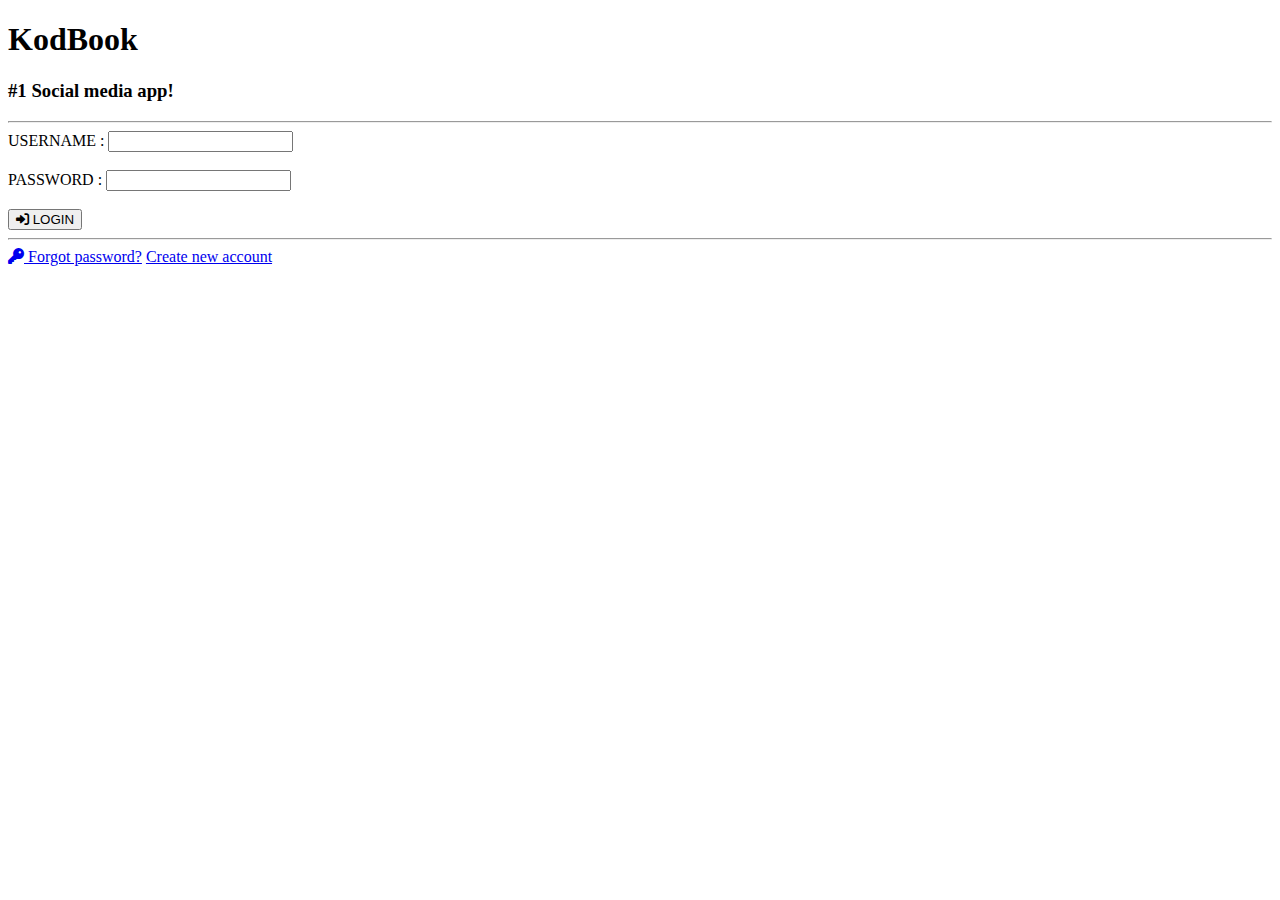
<file: com.kodbook/src/main/resources/templates/index.html>
<!DOCTYPE html>
<html>
	<head>
		<meta charset="UTF-8">
		<title>KodBook</title>
		<link rel="stylesheet" type="text/css" th:href="@{/styles.css}"/>
		<link rel="stylesheet" href="https://cdnjs.cloudflare.com/ajax/libs/font-awesome/6.0.0-beta3/css/all.min.css">

	</head>
	<body class="login-page">
		<div class="container">
			<h1>KodBook</h1>
			<h3>#1 Social media app!</h3>
			<hr>
			<form action="/login" method="post">
				<label>USERNAME : </label>
				<input type="text" name="username"/>
				<br><br>

				<label>PASSWORD : </label>
				<input type="password" name="password"/>
				<br><br>

				<button type="submit"><i class="fas fa-sign-in-alt"></i> LOGIN</button>
				<hr>
				<a href="/openResetPassword"><i class="fas fa-key"></i> Forgot password?</a>
				<a href="/openSignUp">Create new account</a>
			</form>
		</div>
	</body>
</html>
</file>
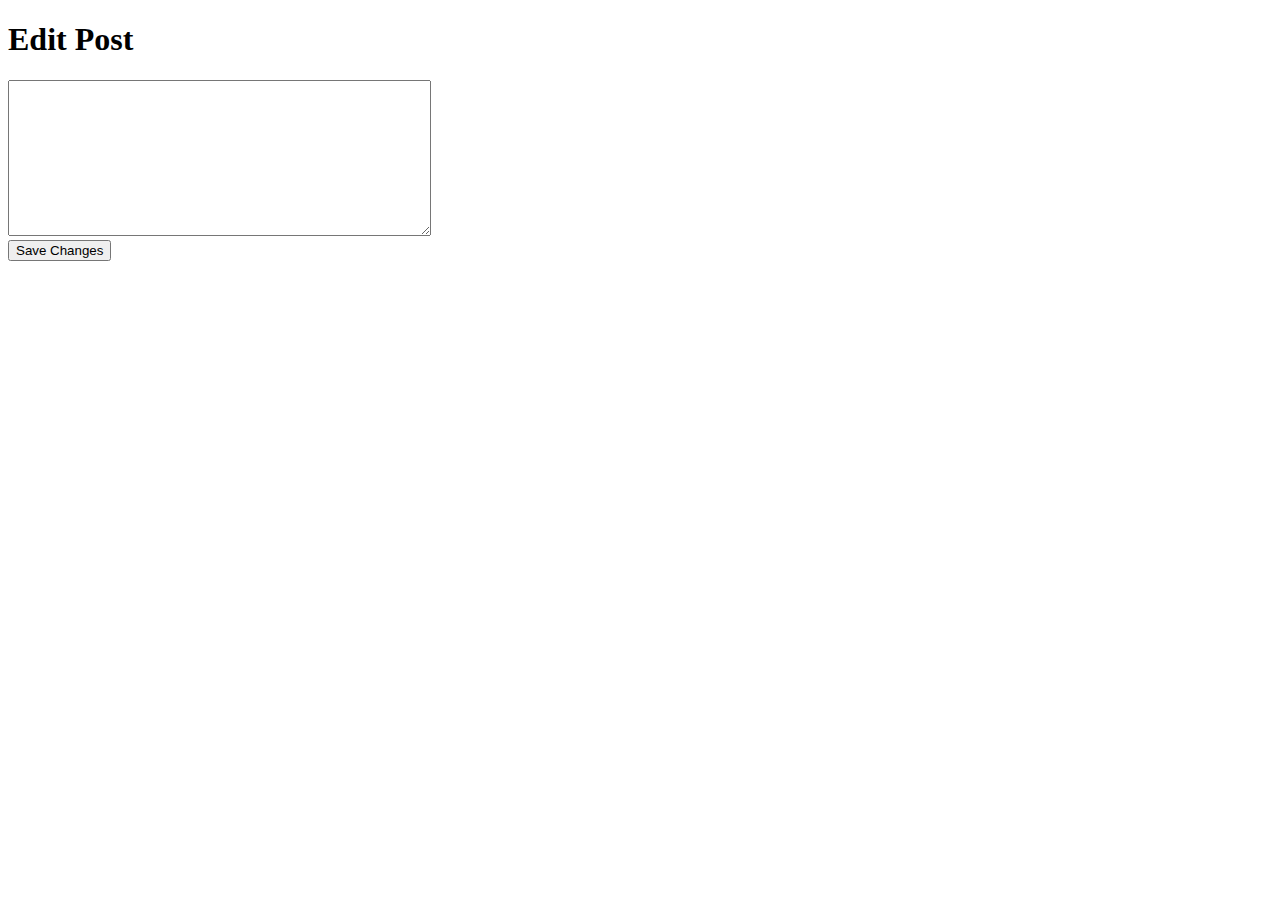
<file: com.kodbook/src/main/resources/templates/editPost.html>
<!DOCTYPE html>
<html xmlns:th="http://www.thymeleaf.org">
<head>
    <meta charset="UTF-8">
    <title>Edit Post</title>
    <link rel="stylesheet" th:href="@{/styles.css}">
</head>
<body>
    <h1>Edit Post</h1>
    <form th:action="@{/posts/{id}/edit(id=${post.id})}" th:object="${post}" method="post">
        <textarea th:field="*{content}" rows="10" cols="50"></textarea>
        <br>
        <button type="submit">Save Changes</button>
    </form>
</body>
</html>
</file>
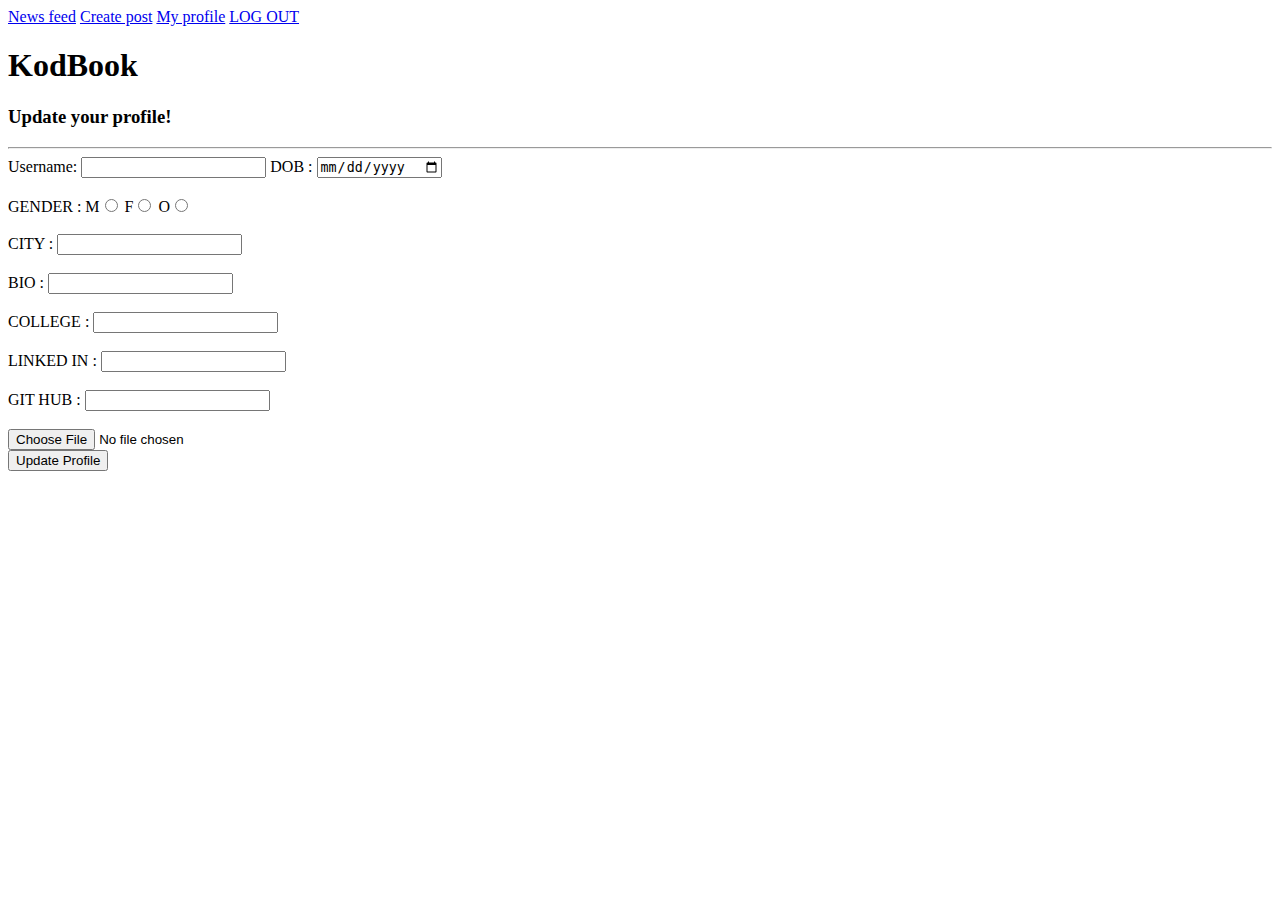
<file: com.kodbook/src/main/resources/templates/editProfile.html>
<!DOCTYPE html>
<html>
	<head>
		<meta charset="UTF-8">
		<title>KodBook Sign up</title>
		<link rel="stylesheet" type="text/css" th:href="@{/styles.css}">
	</head>
	<body>
		<!-- Navigation bar -->
	    <nav>
	        <span th:text="${session.username}"></span>
	        <a href="/goHome"><i class="fas fa-home"></i> News feed</a>
	        <a href="/openCreatePost"><i class="fas fa-plus-circle"></i> Create post</a>
	        <a href="/openMyProfile"><i class="fas fa-user-circle"></i> My profile</a>
	        <a href="/logout"><i class="fas fa-sign-out-alt"></i> LOG OUT</a>
	    </nav>	    
		<h1>KodBook</h1>
		<h3>Update your profile!</h3>
		<hr>
		<form action="/updateProfile" method="post">
            <label for="username">Username:</label>
            <input type="text" id="username" name="username" required>
		<form action="/updateProfile" method="post" enctype="multipart/form-data">		
			<label>DOB : </label>
			<input type = "date" name = "dob">
			<br><br>	
			<label>GENDER : </label>
			<label>M</label><input type = "radio" name = "gender" value = "M">
			<label>F</label><input type = "radio" name = "gender" value = "F">
			<label>O</label><input type = "radio" name = "gender" value = "O">
			<br><br>
			<label>CITY : </label>
			<input type = "text" name = "city">
			<br><br>
			<label>BIO : </label>
			<input type = "text" name = "bio">
			<br><br>
			<label>COLLEGE : </label>
			<input type = "text" name = "college">
			<br><br>
			<label>LINKED IN : </label>
			<input type = "text" name = "linkedIn">
			<br><br>
			<label>GIT HUB : </label>
			<input type = "text" name = "gitHub">
			<br><br>
			<input type="file" name="profilePic" accept="image/*" />
			<br>
			<input type="submit" value = "Update Profile">
			
			
		</form>
	</body>
</html>
</file>
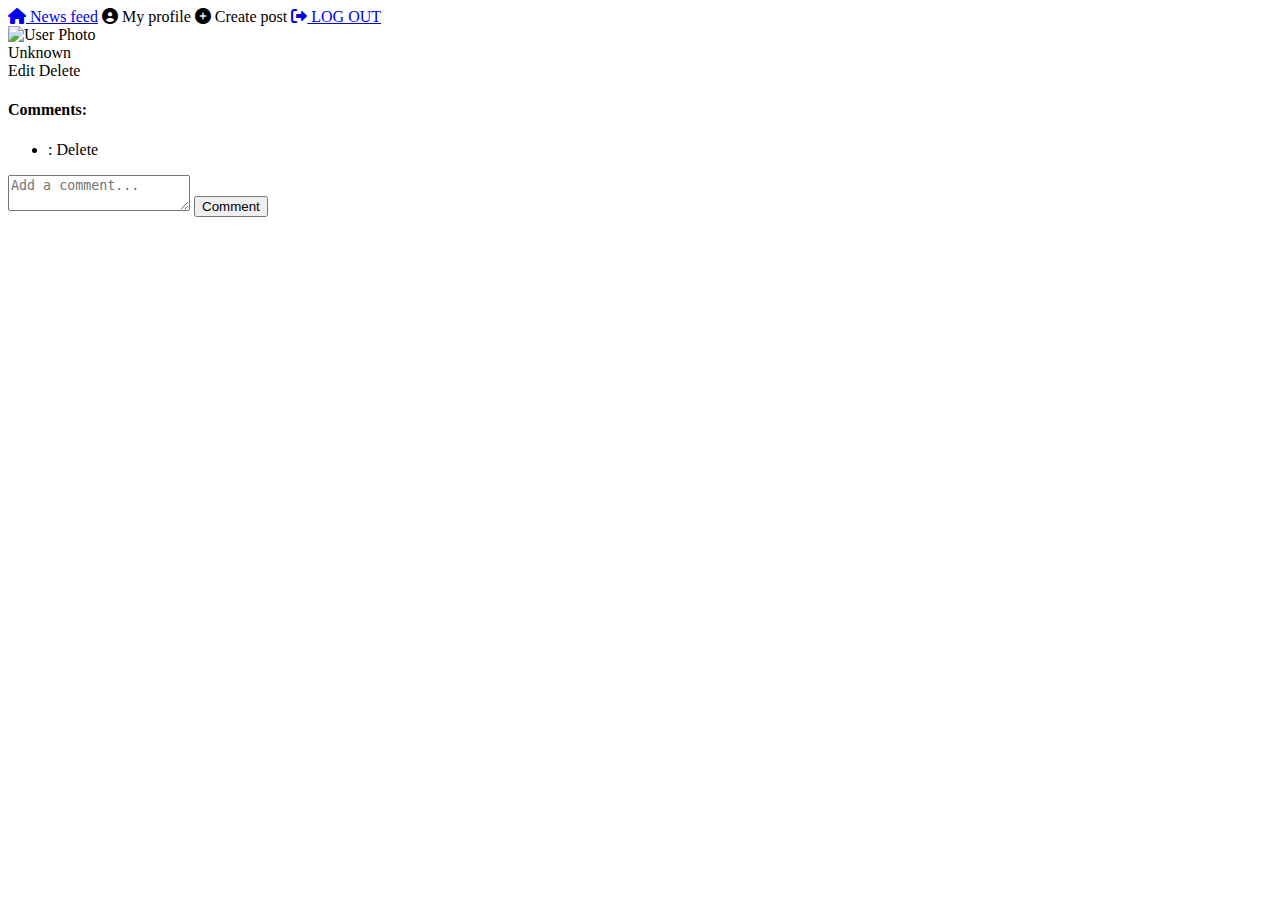
<file: com.kodbook/src/main/resources/templates/home.html>
<!DOCTYPE html>
<html xmlns:th="http://www.thymeleaf.org">
<head>
    <meta charset="UTF-8">
    <meta name="viewport" content="width=device-width, initial-scale=1.0">
    <title>KodBook Home</title>
    <link rel="stylesheet" type="text/css" th:href="@{/styles.css}">
    <link rel="stylesheet" href="https://cdnjs.cloudflare.com/ajax/libs/font-awesome/6.0.0-beta3/css/all.min.css">
</head> 
<body>
    <nav>
            <a th:href="@{'/users/me'}"><span th:text="${session.username}"></span></a>
            <a href="/home"><i class="fas fa-home"></i> News feed</a>
            <a th:href="@{'/users/me'}"><i class="fas fa-user-circle"></i> My profile</a>
        <a th:href="@{'/posts/new'}" class="create-post-button">
         <i class="fas fa-plus-circle"></i> Create post
        </a>
        
       
        <a href="/logout"><i class="fas fa-sign-out-alt"></i> LOG OUT</a>
    </nav>

    <div class="posts-container">
        <span th:each="post : ${allPosts}">
            <div class="post-card">
                <!-- Profile picture and Username -->
                <div class="post-header">
                    <div class="profile-pic">
                        <img th:if="${post.user.photoBase64}"
                             th:src="'data:image/jpeg;base64,' + ${post.user.photoBase64}"
                             alt="User Photo"/>
                    </div>

                    <a th:href="@{'/users/' + ${post.user.id}}" class="username" th:text="${post.user.username}">Unknown</a>
                    <span class="timestamp" th:text="${#temporals.format(post.timestamp, 'dd/MM/yyyy HH:mm')}"></span>

                    <div th:if="${post.user.username == session.username}" class="post-actions">
                          <a th:href="@{'/posts/' + ${post.id} + '/edit'}" class="edit-button">Edit</a>

                        <a th:href="@{'/posts/delete/' + ${post.id}}" class="delete-button">Delete</a>
                    </div>
                </div>
                

                <p class="caption">
                    <span th:text="${post.content}"></span>
                </p>

             <div class="comments-section">
                    <h4>Comments:</h4>
                    <ul>
                          <li th:each="comment : ${post.comments}">
                            <div class="comment-content">
                                <span class="comment-username" th:text="${comment.user.username}"></span>: <span th:text="${comment.message}"></span>
                                <a th:if="${comment.user.username == session.username}" th:href="@{'/posts/' + ${post.id} + '/comments/' + ${comment.id} + '/delete'}" class="comment-delete-button">Delete</a>
                            </div>
                        </li>
                    </ul>

                </div>

                <!-- Comment form -->
                <form th:action="@{'/posts/' + ${post.id} + '/comments'}" method="post" class="comment-form">
                    <textarea name="message" placeholder="Add a comment..." required></textarea>
                    <button type="submit">Comment</button>
                </form>
            </div>
        </span>
    </div>
</body>
</html>
</file>
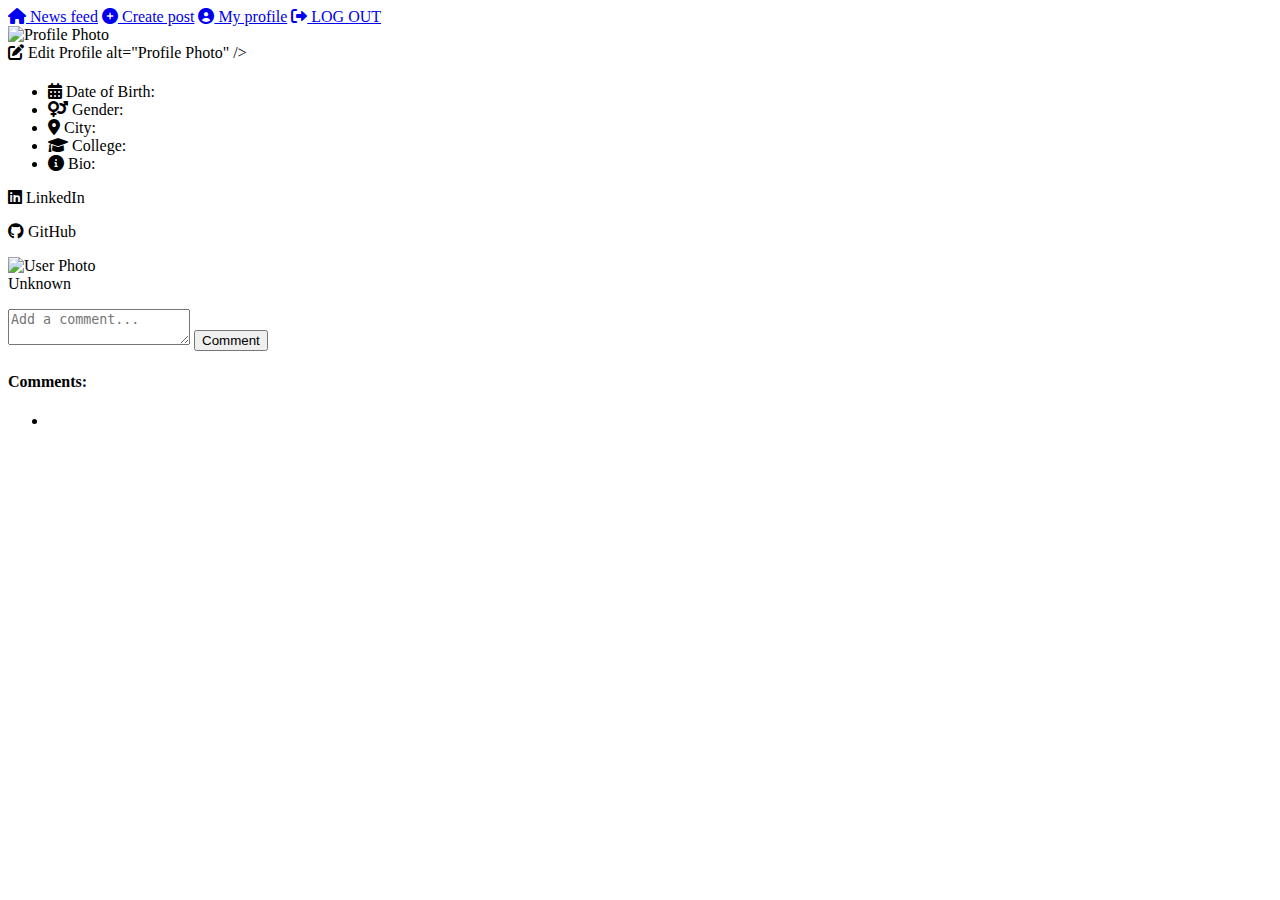
<file: com.kodbook/src/main/resources/templates/showUserProfile.html>
<!DOCTYPE html>
<html xmlns:th="http://www.thymeleaf.org">
<head>
    <meta charset="UTF-8">
    <title>My Profile</title>
    <link rel="stylesheet" type="text/css" th:href="@{/profile.css}">
    <link rel="stylesheet" href="https://cdnjs.cloudflare.com/ajax/libs/font-awesome/6.0.0-beta3/css/all.min.css">
</head>
<body>
    <!-- Navigation bar -->
        <nav>
            <span th:text="${session.username}"></span>
        <a href="/goHome"><i class="fas fa-home"></i> News feed</a>
        <a href="/openCreatePost"><i class="fas fa-plus-circle"></i> Create post</a>
        <a href="/openMyProfile"><i class="fas fa-user-circle"></i> My profile</a>
            <a href="/logout"><i class="fas fa-sign-out-alt"></i> LOG OUT</a>
    </nav>

    <div class="profile-header">
        <!-- Cover Photo (optional, but to use space effectively) -->
        <div class="cover-photo">
            <!-- If you decide to add a cover photo feature -->
        </div>

        <!-- Profile Picture -->
        <div class="profile-picture">
            <img th:if="${user.photoBase64}" 
                 th:src="'data:image/jpeg;base64,' + ${user.photoBase64}" 
                 alt="Profile Photo" />
        </div>
        <div th:if="${isCurrentUser}">
            <a th:href="@{/editProfile}" class="edit-profile-button">
                <i class="fas fa-edit"></i> Edit Profile
                 alt="Profile Photo" />
        </div>

        <!-- Username -->
        <div class="username">
            <h1 th:text="${user.username}"></h1>
        </div>
    </div>

    <div class="profile-content">
        <!-- Profile Info -->
        <div class="profile-info">
            <ul>
                <li><i class="fas fa-calendar-alt"></i> Date of Birth: <span th:text="${user.dob}"></span></li>
                <li><i class="fas fa-venus-mars"></i> Gender: <span th:text="${user.gender}"></span></li>
                <li><i class="fas fa-map-marker-alt"></i> City: <span th:text="${user.city}"></span></li>
                <li><i class="fas fa-graduation-cap"></i> College: <span th:text="${user.college}"></span></li>
                <li><i class="fas fa-info-circle"></i> Bio: <span th:text="${user.bio}"></span></li>
            </ul>

            <!-- Social Links -->
            <div class="social-links">
                <p><i class="fab fa-linkedin"></i> <a th:href="${user.linkedIn}" target="_blank">LinkedIn</a></p>
                <p><i class="fab fa-github"></i> <a th:href="${user.gitHub}" target="_blank">GitHub</a></p>
            </div>
        </div>
        
        <div class="posts-container">
            <span th:each="post : ${myPosts}">
                <div class="post-card">
                    <!-- Profile picture and Username -->
                    <div class="post-header">
                        <div class="profile-pic">
                            <img th:if="${post.user.photoBase64}" 
                                 th:src="'data:image/jpeg;base64,' + ${post.user.photoBase64}" 
                                 alt="User Photo" />
                        </div>
                        <span class="username" th:text="${post.user.username}">Unknown</span>
                    </div>
    
                    <!-- Caption -->
                    <p class="caption">
                        <span th:text="${post.caption}"></span>
                    </p>
    
                    <!-- Comment form -->
                    <form th:action="@{'/posts/' + ${post.id} + '/comments'}" method="post" class="comment-form">
                        <textarea name="message" placeholder="Add a comment..." required></textarea>
                        <input type="submit" value="Comment">
                    </form>
    
                    <!-- Displaying Comments -->
                    <div class="comments-section">
                        <h4>Comments:</h4>
                        <ul>
                            <li th:each="comment : ${post.comments}">
                                <span th:text="${comment.message}"></span>
                            </li>
                        </ul>
                    </div>
                </div>
            </span>
        </div>
</body>
</html>
</file>
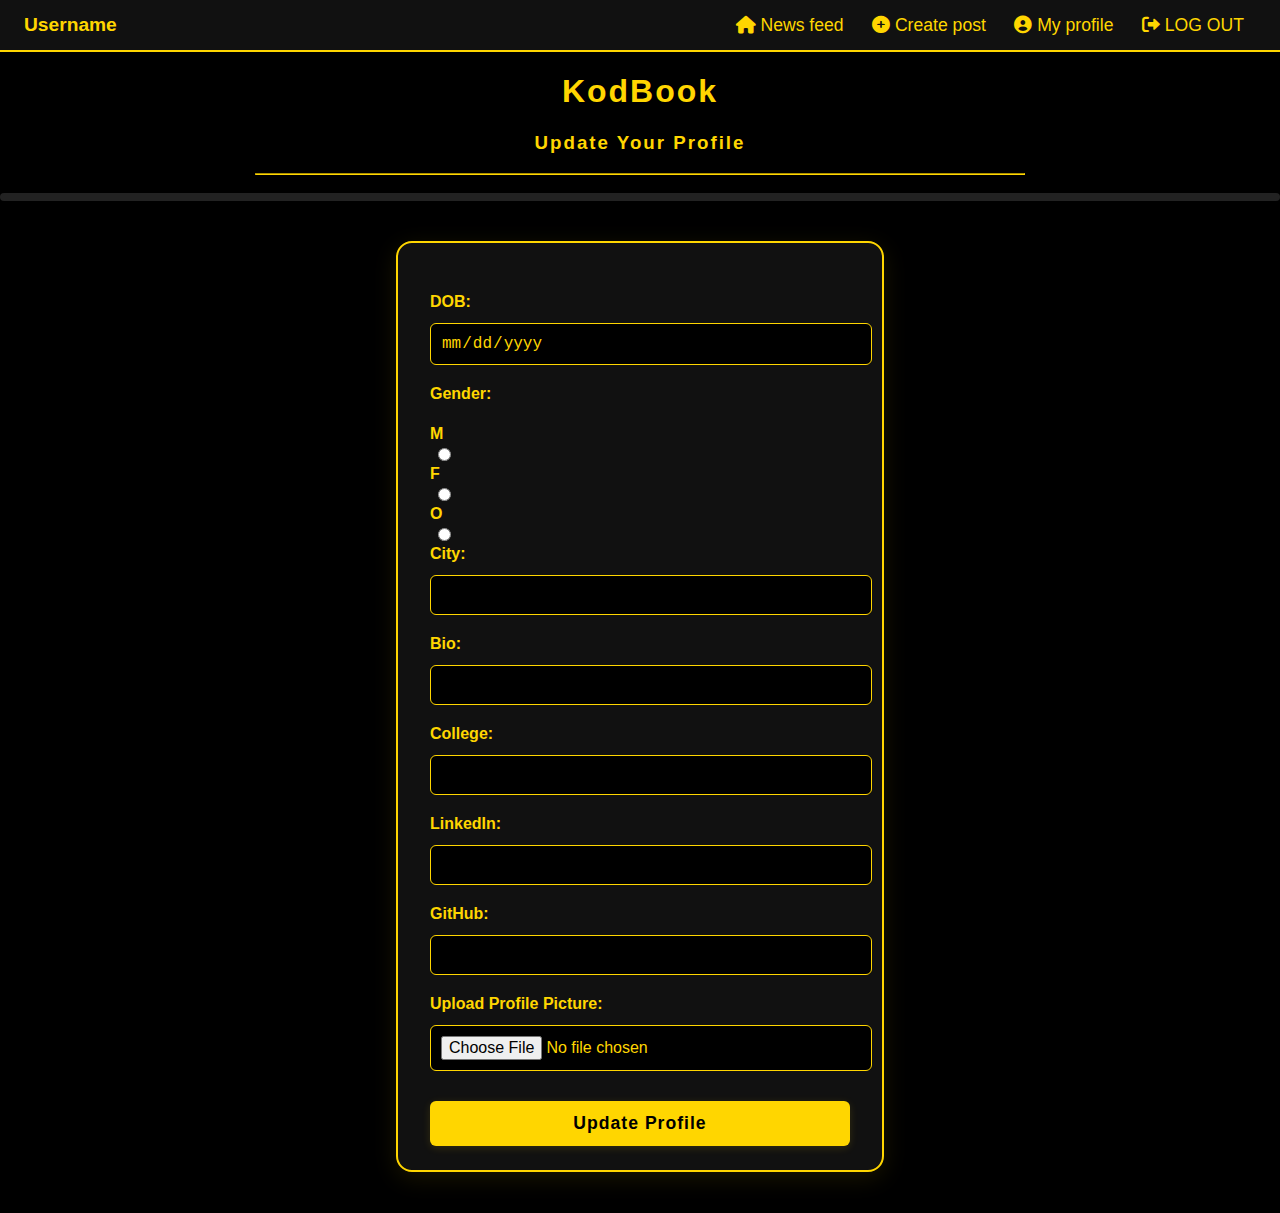
<file: KodBook/com.kodbook/target/classes/templates/editProfile.html>
<!DOCTYPE html>
<html xmlns:th="http://www.thymeleaf.org">
<head>
    <meta charset="UTF-8">
    <title>KodBook | Update Profile</title>
    <link rel="stylesheet" th:href="@{/styles.css}">
    <link rel="stylesheet" href="https://cdnjs.cloudflare.com/ajax/libs/font-awesome/6.0.0-beta3/css/all.min.css">
    <style>
        body {
            background: #000;
            min-height: 100vh;
            margin: 0;
            font-family: 'Segoe UI', Arial, sans-serif;
            color: #FFD600;
        }
        nav {
            background: #111;
            display: flex;
            justify-content: space-between;
            align-items: center;
            padding: 14px 24px;
            border-bottom: 2px solid #FFD600;
        }
        nav span {
            font-weight: bold;
            font-size: 1.2rem;
            color: #FFD600;
        }
        nav a {
            color: #FFD600;
            text-decoration: none;
            margin: 0 12px;
            font-size: 1.1rem;
            transition: color 0.3s;
        }
        nav a:hover {
            color: #fff;
        }
        h1, h3 {
            text-align: center;
            color: #FFD600;
            letter-spacing: 2px;
        }
        form {
            max-width: 420px;
            margin: 40px auto;
            background: #111;
            border-radius: 16px;
            padding: 32px 32px 24px 32px;
            box-shadow: 0 6px 24px 0 rgba(255, 214, 0, 0.10);
            border: 2px solid #FFD600;
        }
        label {
            font-weight: 600;
            color: #FFD600;
            margin-bottom: 4px;
            display: block;
        }
        input[type="text"], input[type="date"], input[type="file"], textarea {
            width: 100%;
            padding: 10px;
            margin: 8px 0 20px 0;
            border: 1px solid #FFD600;
            border-radius: 6px;
            background: #000;
            color: #FFD600;
            font-size: 1rem;
            transition: border-color 0.2s, box-shadow 0.2s;
        }
        input[type="text"]:focus, input[type="date"]:focus, textarea:focus {
            outline: none;
            border-color: #fff200;
            box-shadow: 0 0 0 2px #fff20033;
        }
        input[type="radio"] {
            margin: 0 8px;
        }
        input[type="submit"] {
            background: #FFD600;
            color: #000;
            border: none;
            border-radius: 6px;
            font-weight: bold;
            cursor: pointer;
            width: 100%;
            font-size: 1.1rem;
            padding: 12px;
            margin-top: 10px;
            transition: background 0.3s, color 0.3s;
            box-shadow: 0 2px 8px rgba(255, 214, 0, 0.14);
            letter-spacing: 1px;
        }
        input[type="submit"]:hover {
            background: #fff200;
            color: #111;
        }
        .profile-pic-container {
            text-align: center;
            margin-bottom: 18px;
        }
        .profile-pic-container img {
            width: 110px;
            height: 110px;
            border-radius: 50%;
            object-fit: cover;
            border: 4px solid #FFD600;
            background: #000;
            box-shadow: 0 2px 10px rgba(255, 214, 0, 0.18);
            padding: 2px;
        }
        .message {
            text-align: center;
            font-weight: bold;
            margin-bottom: 18px;
        }
        .success { color: #FFD600; }
        .error { color: #FFD600; background: #222; border-radius: 4px; padding: 4px 0; }
        @media (max-width: 600px) {
            form {
                max-width: 98vw;
                padding: 18px 6px;
            }
            nav {
                flex-direction: column;
                padding: 10px 0;
            }
        }
    </style>
</head>
<body>
    <!-- Navigation bar -->
    <nav>
        <span th:text="${session.username}">Username</span>
        <div>
            <a href="/goHome"><i class="fas fa-home"></i> News feed</a>
            <a href="/openCreatePost"><i class="fas fa-plus-circle"></i> Create post</a>
            <a href="/openMyProfile"><i class="fas fa-user-circle"></i> My profile</a>
            <a href="/logout"><i class="fas fa-sign-out-alt"></i> LOG OUT</a>
        </div>
    </nav>

    <h1>KodBook</h1>
    <h3>Update Your Profile</h3>
    <hr style="border-color: #FFD600; width: 60%; margin: auto;">

    <!-- Show success/error messages -->
    <div th:if="${success}" class="message success" th:text="${success}"></div>
    <div th:if="${error}" class="message error" th:text="${error}"></div>

    <form action="/updateProfile" method="post" enctype="multipart/form-data">
        <!-- Show current profile picture -->
        <div class="profile-pic-container">
<!--            <img th:if="${user.profilePicUrl}" th:src="@{${user.profilePicUrl}}" alt="Profile Picture">-->
        </div>

        <label>DOB:</label>
        <input type="date" name="dob" th:value="${user.dob}" required>

        <label>Gender:</label><br>
        <label>M</label>
        <input type="radio" name="gender" value="M" th:checked="${user.gender == 'M'}">
        <label>F</label>
        <input type="radio" name="gender" value="F" th:checked="${user.gender == 'F'}">
        <label>O</label>
        <input type="radio" name="gender" value="O" th:checked="${user.gender == 'O'}">

        <label>City:</label>
        <input type="text" name="city" th:value="${user.city}">

        <label>Bio:</label>
        <input type="text" name="bio" th:value="${user.bio}">

        <label>College:</label>
        <input type="text" name="college" th:value="${user.college}">

        <label>LinkedIn:</label>
        <input type="text" name="linkedIn" th:value="${user.linkedIn}">

        <label>GitHub:</label>
        <input type="text" name="gitHub" th:value="${user.gitHub}">

        <label>Upload Profile Picture:</label>
        <input type="file" name="profilePic" accept="image/*">

        <input type="submit" value="Update Profile">
    </form>
</body>
</html>
</file>
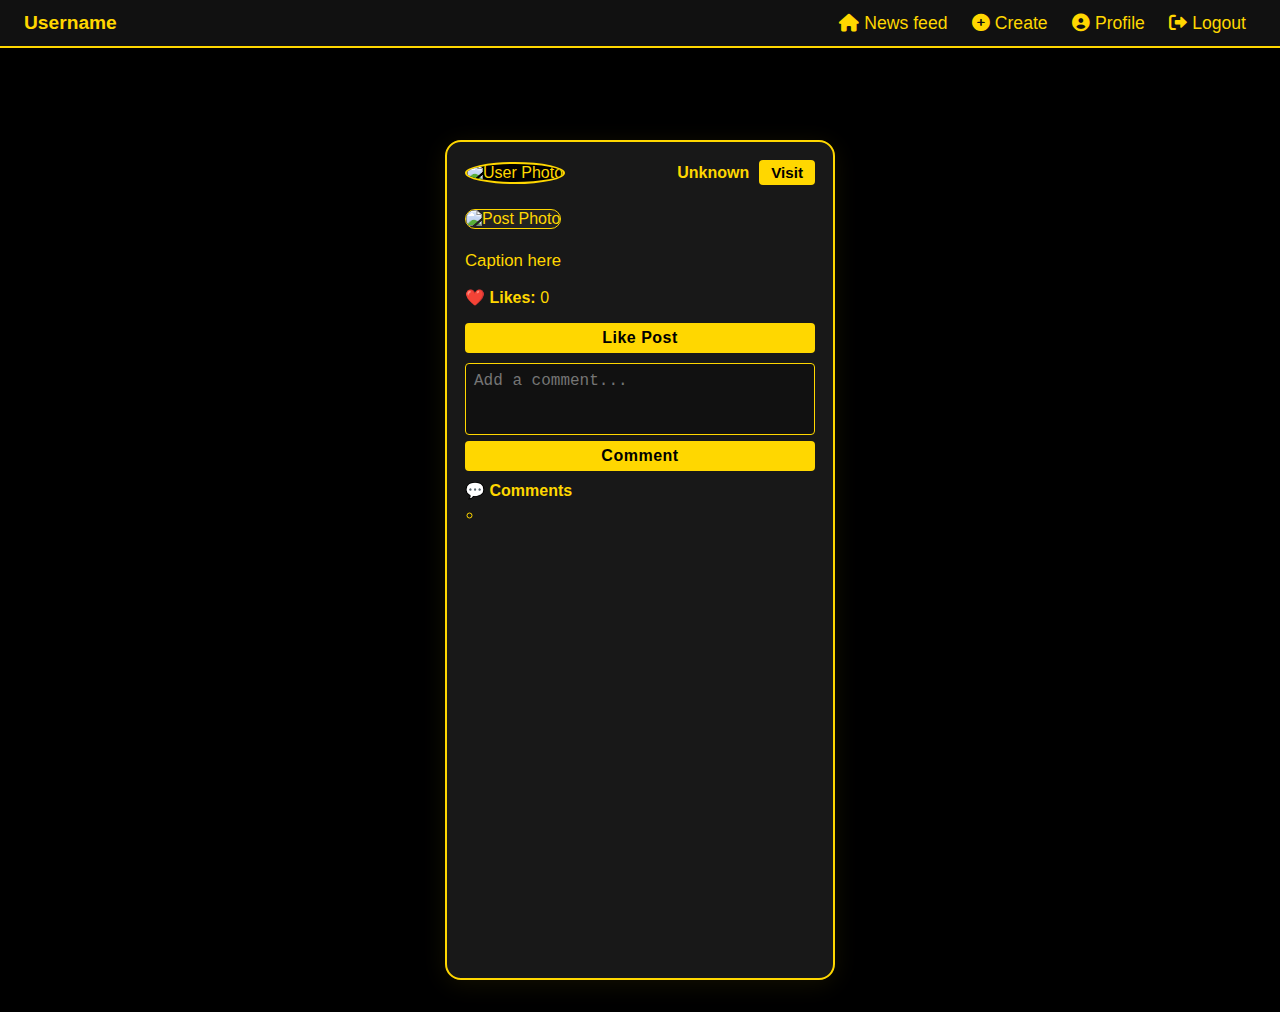
<file: KodBook/com.kodbook/target/classes/templates/home.html>
<!DOCTYPE html>
<html xmlns:th="http://www.thymeleaf.org">
<head>
    <meta charset="UTF-8">
    <title>KodBook Home</title>
    <link rel="stylesheet" th:href="@{/profile.css}">
    <link rel="stylesheet" href="https://cdnjs.cloudflare.com/ajax/libs/font-awesome/6.0.0-beta3/css/all.min.css">
    <meta name="viewport" content="width=device-width, initial-scale=1.0">
    <style>
        body {
            background-color: #000;
            color: #FFD700;
            font-family: 'Segoe UI', sans-serif;
            margin: 0;
        }
        nav {
            background-color: #111;
            display: flex;
            justify-content: space-between;
            align-items: center;
            padding: 12px 24px;
            border-bottom: 2px solid #FFD700;
        }
        nav span {
            font-weight: bold;
            font-size: 1.2rem;
            color: #FFD700;
        }
        nav a {
            color: #FFD700;
            text-decoration: none;
            margin: 0 10px;
            font-size: 1.1rem;
            transition: color 0.3s;
        }
        nav a:hover {
            color: #fff;
        }
        .posts-container {
            display: flex;
            flex-wrap: wrap;
            justify-content: center;
            gap: 28px;
            padding: 32px 12px;
            min-height: calc(100vh - 60px);
            margin-top: 60px;
        }
        .post-card {
            background-color: #181818;
            border: 2px solid #FFD700;
            border-radius: 16px;
            padding: 18px 18px 12px 18px;
            color: #FFD700;
            position: relative;
            box-shadow: 0 4px 24px 0 rgba(255, 214, 0, 0.08);
            width: 350px;
            max-width: 98vw;
            transition: transform 0.2s;
        }
        .post-card:hover {
            transform: translateY(-4px) scale(1.02);
            box-shadow: 0 8px 32px 0 rgba(255, 214, 0, 0.18);
        }
        .post-header {
            display: flex;
            align-items: center;
            justify-content: space-between;
            margin-bottom: 12px;
        }
        .profile-pic img {
            width: 44px;
            height: 44px;
            border-radius: 50%;
            object-fit: cover;
            border: 2px solid #FFD700;
            background: #000;
        }
        .username {
            margin-left: 12px;
            font-weight: bold;
            font-size: 1rem;
            color: #FFD700;
        }
        .post-header form {
            display: flex;
            align-items: center;
        }
        .post-header input[type="submit"] {
            background: #FFD700;
            border: none;
            color: #000;
            font-weight: bold;
            padding: 4px 12px;
            margin-left: 10px;
            border-radius: 4px;
            cursor: pointer;
            font-size: 0.95rem;
            transition: background 0.2s, color 0.2s;
        }
        .post-header input[type="submit"]:hover {
            background: #fff;
            color: #111;
        }
        .post-image img {
            width: 100%;
            border-radius: 10px;
            margin: 12px 0;
            background: #222;
            border: 1px solid #FFD700;
        }
        .caption {
            margin-top: 10px;
            font-size: 1.05rem;
            color: #FFD700;
            font-weight: 500;
        }
        .likes {
            margin-top: 10px;
            font-size: 1rem;
            color: #FFD700;
        }
        .like-form, .comment-form {
            margin-top: 10px;
            display: flex;
            flex-direction: column;
            gap: 6px;
        }
        .like-form input[type="submit"],
        .comment-form input[type="submit"] {
            background-color: #FFD700;
            border: none;
            color: #000;
            font-weight: bold;
            padding: 6px 0;
            border-radius: 4px;
            cursor: pointer;
            transition: background 0.3s, color 0.3s;
            font-size: 1rem;
            letter-spacing: 0.5px;
        }
        .like-form input[type="submit"]:hover,
        .comment-form input[type="submit"]:hover {
            background-color: #fff;
            color: #111;
        }
        .comment-form textarea {
            resize: none;
            height: 54px;
            padding: 8px;
            border-radius: 4px;
            border: 1px solid #FFD700;
            background-color: #111;
            color: #FFD700;
            font-size: 1rem;
        }
        .comment-form textarea:focus {
            outline: none;
            border-color: #fff200;
            box-shadow: 0 0 0 2px #fff20033;
        }
        .comments-section {
            margin-top: 10px;
        }
        .comments-section h4 {
            margin: 0 0 6px 0;
            font-size: 1rem;
            color: #FFD700;
        }
        .comments-section ul {
            padding-left: 18px;
            margin: 0;
        }
        .comments-section li {
            list-style-type: circle;
            margin-bottom: 6px;
            color: #FFD700;
            font-size: 0.97rem;
        }
        @media (max-width: 600px) {
            .posts-container {
                flex-direction: column;
                align-items: center;
                gap: 18px;
                padding: 12px 2px;
                margin-top: 50px;
            }
            .post-card {
                width: 98vw;
                padding: 10px 4vw 8px 4vw;
            }
            nav {
                flex-direction: column;
                padding: 8px 0;
            }
        }
    </style>
</head>
<body>
    <nav>
        <span th:text="${session.username}">Username</span>
        <div>
            <a href="/home"><i class="fas fa-home"></i> News feed</a>
            <a href="/create-post"><i class="fas fa-plus-circle"></i> Create</a>
            <a href="/profile"><i class="fas fa-user-circle"></i> Profile</a>
            <a href="/logout"><i class="fas fa-sign-out-alt"></i> Logout</a>
        </div>
    </nav>

    <div class="posts-container">
        <div class="post-card" th:each="post : ${allPosts}">
            <div class="post-header">
                <div class="profile-pic">
                    <img th:if="${post.user.photoBase64}" th:src="'data:image/jpeg;base64,' + ${post.user.photoBase64}" alt="User Photo" />
                </div>
                <form action="/visitProfile" method="post">
                    <span class="username" th:text="${post.user.username}">Unknown</span>
                    <input type="hidden" name="profileName" th:value="${post.user.username}">
                    <input type="submit" value="Visit">
                </form>
            </div>

            <div class="post-image">
                <img th:if="${post.photoBase64}" th:src="'data:image/jpeg;base64,' + ${post.photoBase64}" alt="Post Photo" />
            </div>

            <p class="caption" th:text="${post.caption}">Caption here</p>

            <p class="likes"><strong>❤️ Likes:</strong> <span th:text="${post.likes}">0</span></p>

            <form action="/likePost" method="post" class="like-form">
                <input type="hidden" name="id" th:value="${post.id}">
                <input type="submit" value="Like Post">
            </form>

            <form action="/addComment" method="post" class="comment-form">
                <input type="hidden" name="id" th:value="${post.id}">
                <textarea name="comment" placeholder="Add a comment..." required></textarea>
                <input type="submit" value="Comment">
            </form>

            <div class="comments-section">
                <h4>💬 Comments</h4>
                <ul>
                    <li th:each="comment : ${post.comments}" th:text="${comment}"></li>
                </ul>
            </div>
        </div>
    </div>
</body>
</html>
</file>
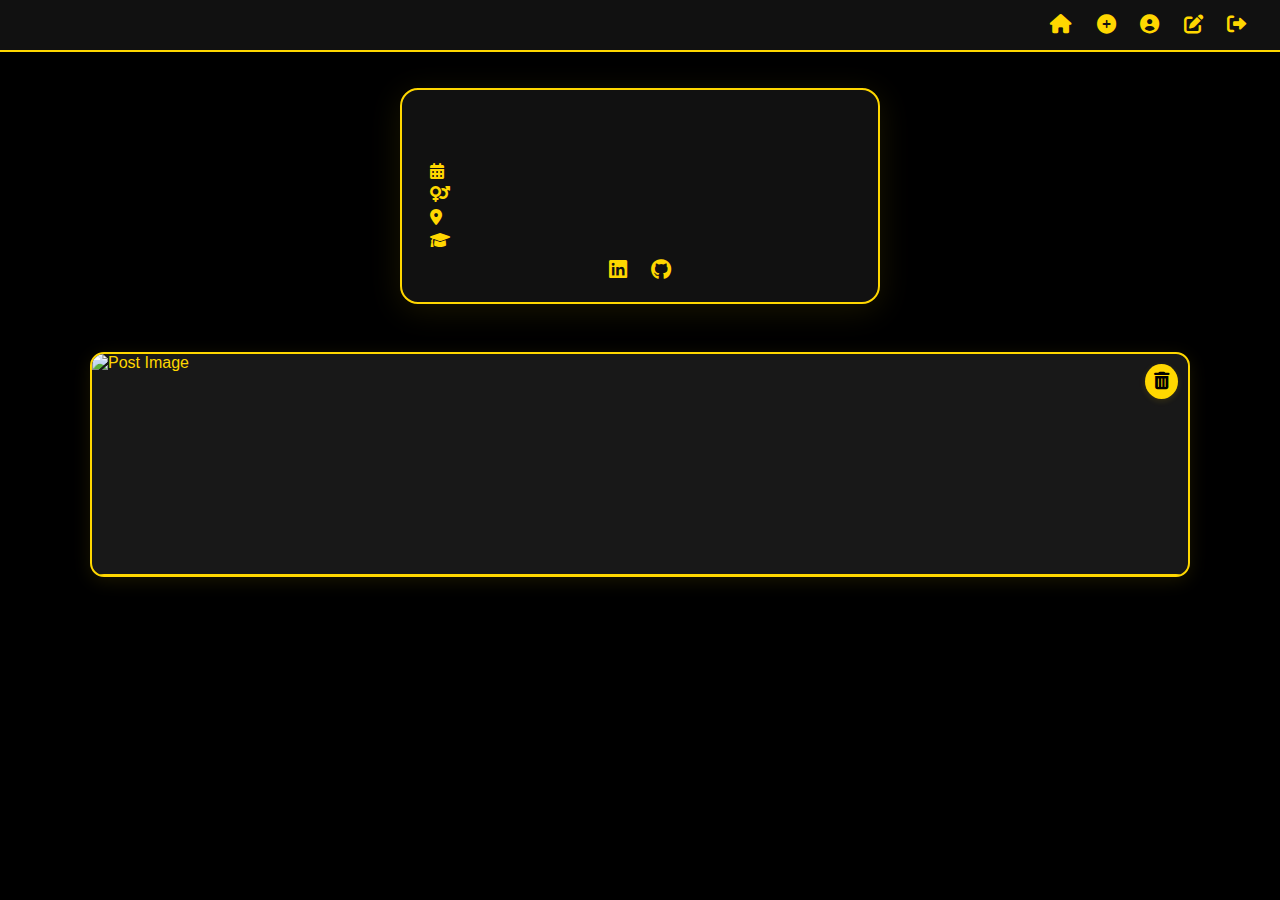
<file: KodBook/com.kodbook/target/classes/templates/myProfile.html>
<!DOCTYPE html>
<html xmlns:th="http://www.thymeleaf.org">
<head>
    <meta charset="UTF-8">
    <title>My Profile</title>
    <link rel="stylesheet" type="text/css" th:href="@{/myprofile.css}">
    <link rel="stylesheet" href="https://cdnjs.cloudflare.com/ajax/libs/font-awesome/6.0.0-beta3/css/all.min.css">
    <meta name="viewport" content="width=device-width, initial-scale=1.0">
    <style>
        body {
    background: #000;
    color: #FFD700;
    font-family: 'Segoe UI', Arial, sans-serif;
    margin: 0;
    min-height: 100vh;
}

/* Navigation Bar */
.navbar {
    background: #111;
    display: flex;
    justify-content: space-between;
    align-items: center;
    padding: 14px 24px;
    border-bottom: 2px solid #FFD700;
}
.nav-username {
    font-weight: bold;
    font-size: 1.2rem;
    color: #FFD700;
}
.nav-links a {
    color: #FFD700;
    text-decoration: none;
    margin: 0 10px;
    font-size: 1.2rem;
    transition: color 0.3s;
}
.nav-links a:hover {
    color: #fff;
}

/* Profile Card */
.profile-card {
    background: #111;
    border: 2px solid #FFD700;
    border-radius: 18px;
    margin: 36px auto 24px auto;
    max-width: 420px;
    padding: 32px 28px 20px 28px;
    box-shadow: 0 6px 32px 0 rgba(255, 214, 0, 0.10);
    text-align: center;
}
.profile-header {
    display: flex;
    flex-direction: column;
    align-items: center;
    margin-bottom: 18px;
}
.profile-photo {
    width: 110px;
    height: 110px;
    border-radius: 50%;
    object-fit: cover;
    border: 4px solid #FFD700;
    background: #000;
    margin-bottom: 12px;
    box-shadow: 0 2px 12px rgba(255, 214, 0, 0.18);
}
.profile-header h2 {
    margin: 0 0 6px 0;
    color: #FFD700;
    font-size: 1.6rem;
    font-weight: bold;
    letter-spacing: 1px;
}
.bio {
    font-size: 1.05rem;
    color: #FFD700;
    margin-bottom: 0;
    font-style: italic;
}
.profile-info {
    margin: 14px 0 10px 0;
    color: #FFD700;
    font-size: 1rem;
}
.profile-info p {
    margin: 7px 0;
    display: flex;
    align-items: center;
    gap: 8px;
}
.profile-info i {
    color: #FFD700;
}
.profile-social {
    margin-top: 10px;
}
.profile-social a {
    color: #FFD700;
    font-size: 1.3rem;
    margin: 0 10px;
    transition: color 0.2s;
}
.profile-social a:hover {
    color: #fff;
}

/* Post Grid */
.post-grid {
    display: grid;
    grid-template-columns: repeat(auto-fit, minmax(220px, 1fr));
    gap: 28px;
    padding: 24px;
    max-width: 1100px;
    margin: 0 auto 40px auto;
}
.post-item {
    position: relative;
    background: #181818;
    border: 2px solid #FFD700;
    border-radius: 14px;
    overflow: hidden;
    transition: box-shadow 0.2s, transform 0.2s;
    box-shadow: 0 4px 18px 0 rgba(255, 214, 0, 0.10);
}
.post-item:hover {
    box-shadow: 0 8px 32px 0 rgba(255, 214, 0, 0.18);
    transform: translateY(-2px) scale(1.02);
}
.post-item img {
    width: 100%;
    height: 220px;
    object-fit: cover;
    display: block;
    border-bottom: 1px solid #FFD700;
}
.overlay {
    padding: 10px 12px;
    background: rgba(0,0,0,0.82);
    color: #FFD700;
    position: absolute;
    bottom: 0;
    left: 0;
    width: 100%;
    font-size: 1rem;
    opacity: 0;
    transition: opacity 0.2s;
    z-index: 2;
}
.post-item:hover .overlay {
    opacity: 1;
}
.overlay p {
    margin: 0 0 3px 0;
    font-weight: 500;
}
.delete-post-form {
    position: absolute;
    top: 10px;
    right: 10px;
    z-index: 3;
}
.delete-button {
    background: #FFD700;
    border: none;
    color: #000;
    border-radius: 50%;
    padding: 7px 9px;
    font-size: 1.1rem;
    cursor: pointer;
    transition: background 0.2s, color 0.2s;
    box-shadow: 0 2px 6px rgba(255, 214, 0, 0.13);
}
.delete-button:hover {
    background: #fff;
    color: #111;
}

@media (max-width: 700px) {
    .profile-card {
        max-width: 98vw;
        padding: 18px 4vw 12px 4vw;
    }
    .post-grid {
        grid-template-columns: 1fr;
        gap: 18px;
        padding: 10px;
    }
    .post-item img {
        height: 160px;
    }
}

    </style>
</head>
<body>
    <!-- Navigation -->
    <nav class="navbar">
        <span class="nav-username" th:text="${session.username}"></span>
        <div class="nav-links">
            <a href="/home"><i class="fas fa-home"></i></a>
            <a href="/createPost"><i class="fas fa-plus-circle"></i></a>
            <a href="/profile"><i class="fas fa-user-circle"></i></a>
            <a href="/edit-profile"><i class="fas fa-edit"></i></a>
            <a href="/logout"><i class="fas fa-sign-out-alt"></i></a>
        </div>
    </nav>

    <!-- Profile Card -->
    <section class="profile-card">
        <div class="profile-header">
<!--            <th:block th:if="${user != null}">-->
<!--                <img th:if="${user.photoBase64 != null}"-->
<!--                     th:src="'data:image/jpeg;base64,' + ${user.photoBase64}" />-->
<!--                <img th:if="${user.photoBase64 == null}"-->
<!--                     src="" />-->
<!--            </th:block>-->

            <h2 th:text="${user.username}"></h2>
            <p class="bio" th:text="${user.bio}"></p>
        </div>
        <div class="profile-info">
            <p><i class="fas fa-calendar-alt"></i> <span th:text="${user.dob}"></span></p>
            <p><i class="fas fa-venus-mars"></i> <span th:text="${user.gender}"></span></p>
            <p><i class="fas fa-map-marker-alt"></i> <span th:text="${user.city}"></span></p>
            <p><i class="fas fa-graduation-cap"></i> <span th:text="${user.college}"></span></p>
        </div>
        <div class="profile-social">
            <a th:href="${user.linkedIn}" target="_blank"><i class="fab fa-linkedin"></i></a>
            <a th:href="${user.gitHub}" target="_blank"><i class="fab fa-github"></i></a>
        </div>
    </section>

    <!-- Post Grid -->
    <main class="post-grid">
        <div class="post-item" th:each="post : ${myPosts}">
            <img th:if="${post.photoBase64}" th:src="'data:image/jpeg;base64,' + ${post.photoBase64}" alt="Post Image">
            <div class="overlay">
                <p th:text="'❤️ ' + ${post.likes}"></p>
                <p th:text="${post.caption}"></p>
            </div>
            <form th:action="@{/deletePost}" method="post" class="delete-post-form"
                  onsubmit="return confirm('Are you sure you want to delete this post?');">
                <input type="hidden" name="id" th:value="${post.id}" />
                <button type="submit" class="delete-button" title="Delete Post">
                    <i class="fas fa-trash-alt"></i>
                </button>
            </form>
        </div>
    </main>
</body>
</html>
</file>
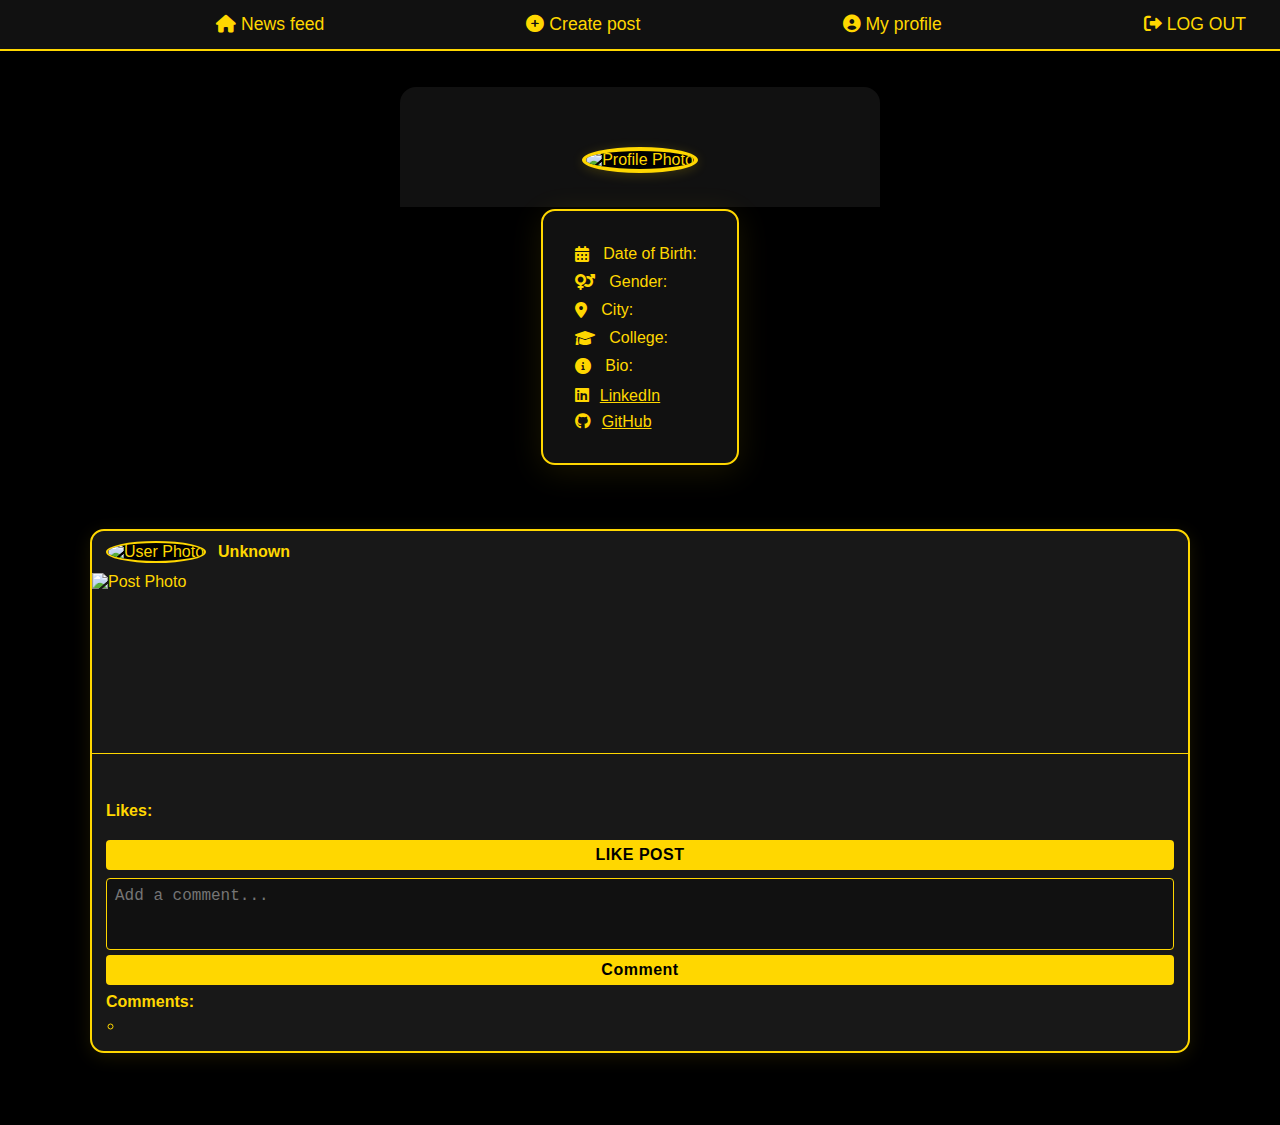
<file: KodBook/com.kodbook/target/classes/templates/showUserProfile.html>
<!DOCTYPE html>
<html xmlns:th="http://www.thymeleaf.org">
<head>
    <meta charset="UTF-8">
    <title>My Profile</title>
    <link rel="stylesheet" type="text/css" th:href="@{/profile.css}">
    <link rel="stylesheet" href="https://cdnjs.cloudflare.com/ajax/libs/font-awesome/6.0.0-beta3/css/all.min.css">
    <style>
        body {
    background: #000;
    color: #FFD700;
    font-family: 'Segoe UI', Arial, sans-serif;
    margin: 0;
    min-height: 100vh;
}

/* Navigation Bar */
nav {
    background: #111;
    display: flex;
    align-items: center;
    justify-content: space-between;
    padding: 14px 24px;
    border-bottom: 2px solid #FFD700;
}
nav span {
    font-weight: bold;
    font-size: 1.2rem;
    color: #FFD700;
}
nav a {
    color: #FFD700;
    text-decoration: none;
    margin: 0 10px;
    font-size: 1.1rem;
    transition: color 0.3s;
}
nav a:hover {
    color: #fff;
}

/* Profile Header */
.profile-header {
    display: flex;
    flex-direction: column;
    align-items: center;
    margin: 36px auto 18px auto;
    max-width: 480px;
}
.cover-photo {
    width: 100%;
    height: 120px;
    background: #111;
    border-radius: 16px 16px 0 0;
    margin-bottom: -60px;
}
.profile-picture img {
    width: 120px;
    height: 120px;
    border-radius: 50%;
    object-fit: cover;
    border: 4px solid #FFD700;
    background: #000;
    box-shadow: 0 2px 12px rgba(255, 214, 0, 0.18);
}
.username h1 {
    margin: 18px 0 0 0;
    color: #FFD700;
    font-size: 2rem;
    font-weight: bold;
    letter-spacing: 1px;
}

/* Profile Info */
.profile-content {
    display: flex;
    justify-content: center;
    margin-bottom: 32px;
}
.profile-info {
    background: #111;
    border: 2px solid #FFD700;
    border-radius: 14px;
    padding: 24px 32px;
    max-width: 420px;
    box-shadow: 0 6px 32px 0 rgba(255, 214, 0, 0.10);
}
.profile-info ul {
    list-style: none;
    padding: 0;
    margin: 0 0 12px 0;
}
.profile-info li {
    margin: 10px 0;
    font-size: 1rem;
    color: #FFD700;
    display: flex;
    align-items: center;
    gap: 8px;
}
.profile-info i {
    color: #FFD700;
    margin-right: 6px;
}
.social-links p {
    margin: 8px 0;
}
.social-links a {
    color: #FFD700;
    text-decoration: underline;
    transition: color 0.2s;
}
.social-links a:hover {
    color: #fff;
}

/* Posts Grid */
.posts-container {
    display: grid;
    grid-template-columns: repeat(auto-fit, minmax(240px, 1fr));
    gap: 28px;
    padding: 32px;
    max-width: 1100px;
    margin: 0 auto 40px auto;
}
.post-card {
    background: #181818;
    border: 2px solid #FFD700;
    border-radius: 14px;
    overflow: hidden;
    box-shadow: 0 4px 18px 0 rgba(255, 214, 0, 0.10);
    transition: box-shadow 0.2s, transform 0.2s;
    position: relative;
}
.post-card:hover {
    box-shadow: 0 8px 32px 0 rgba(255, 214, 0, 0.18);
    transform: translateY(-2px) scale(1.02);
}
.post-header {
    display: flex;
    align-items: center;
    padding: 10px 14px 0 14px;
}
.profile-pic img {
    width: 38px;
    height: 38px;
    border-radius: 50%;
    object-fit: cover;
    border: 2px solid #FFD700;
    background: #000;
}
.username {
    margin-left: 12px;
    font-weight: bold;
    font-size: 1rem;
    color: #FFD700;
}
.post-image img {
    width: 100%;
    height: 180px;
    object-fit: cover;
    display: block;
    border-bottom: 1px solid #FFD700;
    margin-top: 10px;
}
.caption {
    padding: 10px 14px 0 14px;
    font-size: 1.05rem;
    color: #FFD700;
    font-weight: 500;
}
.likes {
    padding: 4px 14px;
    font-size: 1rem;
    color: #FFD700;
}
.like-form, .comment-form {
    padding: 0 14px;
    margin-top: 8px;
    display: flex;
    flex-direction: column;
    gap: 5px;
}
.like-form input[type="submit"],
.comment-form input[type="submit"] {
    background: #FFD700;
    border: none;
    color: #000;
    font-weight: bold;
    padding: 6px 0;
    border-radius: 4px;
    cursor: pointer;
    font-size: 1rem;
    letter-spacing: 0.5px;
    transition: background 0.3s, color 0.3s;
}
.like-form input[type="submit"]:hover,
.comment-form input[type="submit"]:hover {
    background: #fff;
    color: #111;
}
.comment-form textarea {
    resize: none;
    height: 54px;
    padding: 8px;
    border-radius: 4px;
    border: 1px solid #FFD700;
    background-color: #111;
    color: #FFD700;
    font-size: 1rem;
}
.comment-form textarea:focus {
    outline: none;
    border-color: #fff200;
    box-shadow: 0 0 0 2px #fff20033;
}
.comments-section {
    padding: 0 14px 10px 14px;
    margin-top: 8px;
}
.comments-section h4 {
    margin: 0 0 6px 0;
    font-size: 1rem;
    color: #FFD700;
}
.comments-section ul {
    padding-left: 18px;
    margin: 0;
}
.comments-section li {
    list-style-type: circle;
    margin-bottom: 6px;
    color: #FFD700;
    font-size: 0.97rem;
}

@media (max-width: 700px) {
    .profile-header, .profile-info {
        max-width: 98vw;
        padding: 18px 4vw 12px 4vw;
    }
    .posts-container {
        grid-template-columns: 1fr;
        gap: 18px;
        padding: 10px;
    }
    .post-image img {
        height: 120px;
    }
}

    </style>
</head>
<body>
    <!-- Navigation bar -->
    <nav>
        <span th:text="${session.username}"></span>
        <a href="/goHome"><i class="fas fa-home"></i> News feed</a>
        <a href="/openCreatePost"><i class="fas fa-plus-circle"></i> Create post</a>
        <a href="/openMyProfile"><i class="fas fa-user-circle"></i> My profile</a>
        <a href="/logout"><i class="fas fa-sign-out-alt"></i> LOG OUT</a>
    </nav>

    <div class="profile-header">
        <!-- Cover Photo (optional, but to use space effectively) -->
        <div class="cover-photo">
            <!-- If you decide to add a cover photo feature -->
        </div>

        <!-- Profile Picture -->
        <div class="profile-picture">
            <img th:if="${user.photoBase64}" 
                 th:src="'data:image/jpeg;base64,' + ${user.photoBase64}" 
                 alt="Profile Photo" />
        </div>

        <!-- Username -->
        <div class="username">
            <h1 th:text="${user.username}"></h1>
        </div>
    </div>

    <div class="profile-content">
        <!-- Profile Info -->
        <div class="profile-info">
            <ul>
                <li><i class="fas fa-calendar-alt"></i> Date of Birth: <span th:text="${user.dob}"></span></li>
                <li><i class="fas fa-venus-mars"></i> Gender: <span th:text="${user.gender}"></span></li>
                <li><i class="fas fa-map-marker-alt"></i> City: <span th:text="${user.city}"></span></li>
                <li><i class="fas fa-graduation-cap"></i> College: <span th:text="${user.college}"></span></li>
                <li><i class="fas fa-info-circle"></i> Bio: <span th:text="${user.bio}"></span></li>
            </ul>

            <!-- Social Links -->
            <div class="social-links">
                <p><i class="fab fa-linkedin"></i> <a th:href="${user.linkedIn}" target="_blank">LinkedIn</a></p>
                <p><i class="fab fa-github"></i> <a th:href="${user.gitHub}" target="_blank">GitHub</a></p>
            </div>
        </div>
    
    
    </div>
    <div class="posts-container">
        <span th:each="post : ${myPosts}">
            <div class="post-card">
                <!-- Profile picture and Username -->
                <div class="post-header">
                    <div class="profile-pic">
                        <img th:if="${post.user.photoBase64}" 
                             th:src="'data:image/jpeg;base64,' + ${post.user.photoBase64}" 
                             alt="User Photo" />
                    </div>
                    <span class="username" th:text="${post.user.username}">Unknown</span>
                </div>

                <!-- Post Image -->
                <div class="post-image">
                    <img th:if="${post.photoBase64}" 
                         th:src="'data:image/jpeg;base64,' + ${post.photoBase64}" 
                         alt="Post Photo" />
                </div>

                <!-- Caption -->
                <p class="caption">
                    <span th:text="${post.caption}"></span>
                </p>

                <!-- Likes -->
                <p class="likes">
                    <strong>Likes:</strong> 
                    <span th:text="${post.likes}"></span>
                </p>

                <!-- Like form -->
                <form action="/likePost" method="post" class="like-form">
                    <input type="hidden" name="id" th:value="${post.id}">
                    <input type="submit" value="LIKE POST">
                </form>

                <!-- Comment form -->
                <form action="/addComment" method="post" class="comment-form">
                    <input type="hidden" name="id" th:value="${post.id}">
                    <textarea name="comment" placeholder="Add a comment..." required></textarea>
                    <input type="submit" value="Comment">
                </form>

                <!-- Displaying Comments -->
                <div class="comments-section">
                    <h4>Comments:</h4>
                    <ul>
                        <li th:each="comment : ${post.comments}">
                            <span th:text="${comment}"></span>
                        </li>
                    </ul>
                </div>
            </div>
        </span>
    </div>
</body>
</html>
</file>
